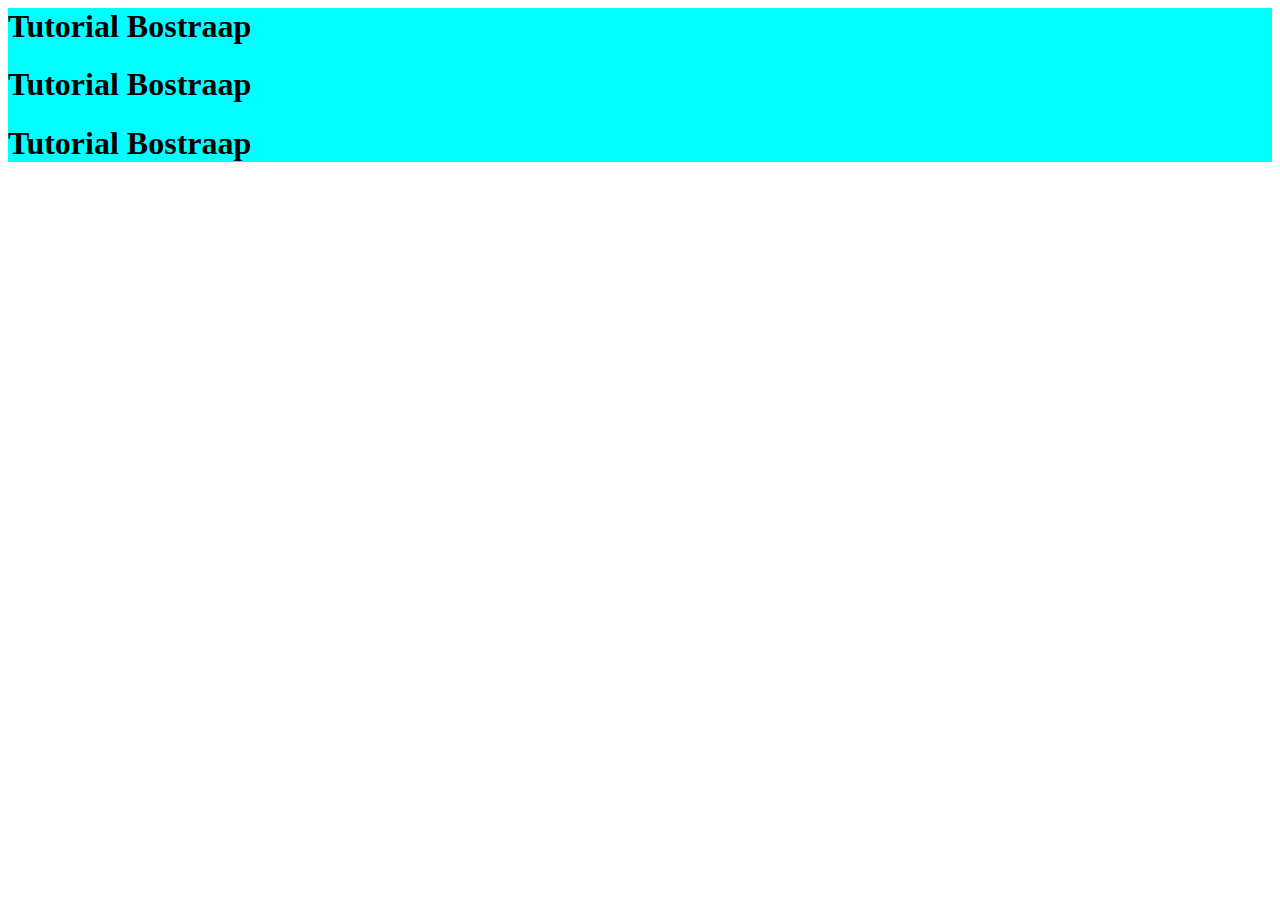
<file: index.html>
<html lang="en">

<head>
    <title>Title</title>
    <!-- Required meta tags -->
    <meta charset="utf-8" />
    <meta name="viewport" content="width=device-width, initial-scale=1, shrink-to-fit=no" />

    <!-- Bootstrap CSS v5.2.1 -->
    <link href="https://cdn.jsdelivr.net/npm/bootstrap@5.3.2/dist/css/bootstrap.min.css" rel="stylesheet"
        integrity="sha384-T3c6CoIi6uLrA9TneNEoa7RxnatzjcDSCmG1MXxSR1GAsXEV/Dwwykc2MPK8M2HN" crossorigin="anonymous" />
</head>

<body>
    <header>
        <!-- place navbar here -->
    </header>
    <main>

        <div class="container" style="background-color: aqua;">
            <div class="row">
                <div class="col-sm-12 col-md-4 col-lg-4 col-xl-4">
                    <h1>Tutorial Bostraap</h1>
                </div>
                <div class="col-sm-12 col-md-4 col-lg-4 col-xl-4">
                    <h1>Tutorial Bostraap</h1>
                </div>
                <div class="col-sm-12 col-md-4 col-lg-4 col-xl-4">
                    <h1>Tutorial Bostraap</h1>
                </div>
            </div>

        </div>


    </main>
    <footer>
        <!-- place footer here -->
    </footer>
    <!-- Bootstrap JavaScript Libraries -->
    <script src="https://cdn.jsdelivr.net/npm/@popperjs/core@2.11.8/dist/umd/popper.min.js"
        integrity="sha384-I7E8VVD/ismYTF4hNIPjVp/Zjvgyol6VFvRkX/vR+Vc4jQkC+hVqc2pM8ODewa9r"
        crossorigin="anonymous"></script>

    <script src="https://cdn.jsdelivr.net/npm/bootstrap@5.3.2/dist/js/bootstrap.min.js"
        integrity="sha384-BBtl+eGJRgqQAUMxJ7pMwbEyER4l1g+O15P+16Ep7Q9Q+zqX6gSbd85u4mG4QzX+"
        crossorigin="anonymous"></script>
</body>

</html>
</file>
